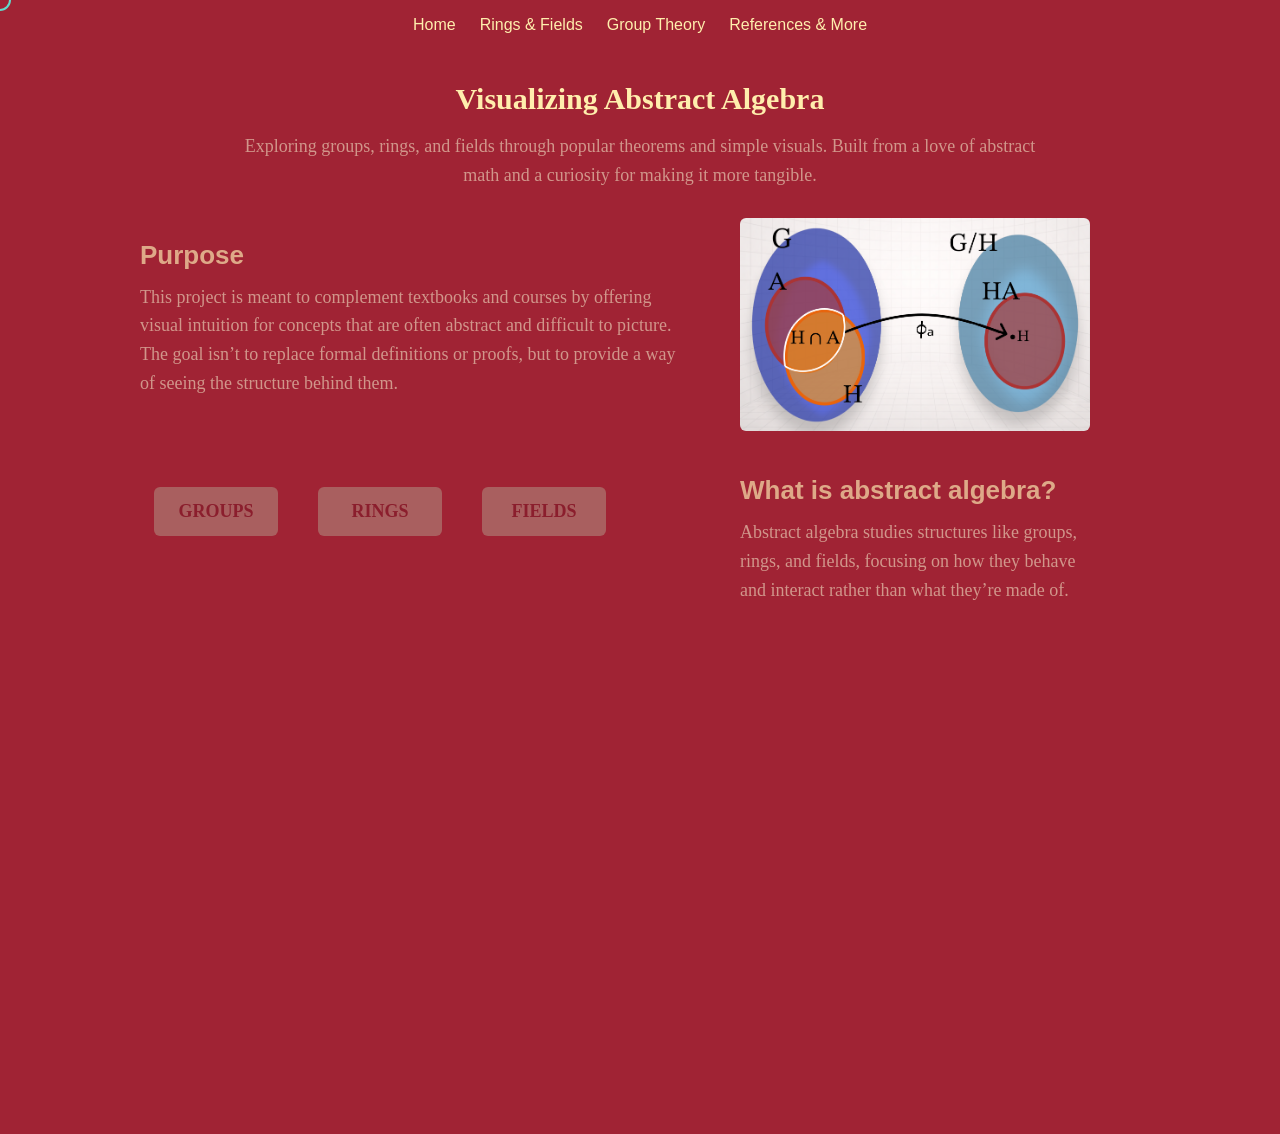
<file: index.html>
<!DOCTYPE html>

<html lang="en">
<head>  <meta charset="UTF-8">
  <meta name="viewport" content="width=device-width, initial-scale=1.0">
  <title>Math Visuals - ECorr</title>

   <!-- CSS linked here -->
  <link rel="stylesheet" href="style.css">
</head>

<div class="cursor"></div>
<body>
  <!-- Navigation bar -->
  <nav>
    <ul>
      <li><a href="#" data-page="home">Home</a></li>
      <li><a href="#" data-page="ringsandfields">Rings & Fields</a></li>
      <li><a href="#" data-page="grouptheory">Group Theory</a></li>
      <li><a href="#" data-page="references">References & More</a></li>
    </ul>
  </nav>

  <!-- Main content -->
  <main id="content">

    <!-- Home Page -->
     <section class="page" id="home">
        <div class="home_sec1">
        <h1>Visualizing Abstract Algebra</h1>
        <p>
          Exploring groups, rings, and fields through popular theorems and simple visuals. 
          Built from a love of abstract math and a curiosity for making it more tangible.
        </p>
        </div>

        <div class="home_split">
        <div class="home_purpose">
          <h3>Purpose</h3>
          <p>
            This project is meant to complement textbooks and courses by offering visual intuition
            for concepts that are often abstract and difficult to picture.
            The goal isn’t to replace formal definitions or proofs, but to provide a way of seeing the structure behind them.
          </p>

          <div class="homeimage">
          <img src="animations/homeimage.png" class="homeimage">
          </div>
          
        </div>

        <div class="home_sec3">
          <h3>What is abstract algebra?</h3>
          <p>
            Abstract algebra studies structures like groups, rings, and fields, 
            focusing on how they behave and interact rather than what they’re made of.
          </p>
        </div>
      </div>

      <div class="introcard-container">
        <div class="introcard">
          <p><a href="https://math.libretexts.org/Courses/Mount_Royal_University/Abstract_Algebra_I/Chapter_2%3A_Groups/2.1%3A_Introduction_to_Group" 
            class="fancy-link">GROUPS</a></p>
        </div>

        <div class="introcard">
          <p><a href="https://www.mathstoon.com/ring-theory/" class="fancy-link">RINGS</a></p>
        </div>

        <div class="introcard">
          <p><a href="https://brilliant.org/wiki/fields/" class="fancy-link">FIELDS</a></p>
        </div>
      </div>
  
      </section>

    <!-- Group Theory Page -->
    <section class="page" id="grouptheory">

        <div class="page-header">
          <h1>Group Theory</h1>
        </div>

        <div class="section-block">
          <h2>Isomorphism Theorems (Groups)</h2>

          <p class="section-description">
            Simple visual aids for the First through Fourth Isomorphism Theorems of groups (as presented in Abstract Algebra, Third Edition by Dummit & Foote). 
            Each theorem is accompanied by a visual and a guided outline of its proof.
          </p>

          <!-- animations go here-->

          <!-- First Iso Thm-->
          <div class="theorem-card">
            <div class="theorem-top">
              <div class="theorem-text">
                <h3>First Isomorphism Theorem</h3>
                <p>
                  Let G and H be groups. If there exists a homomorphism φ: G → H, then 
                  ker(φ) is a normal subgroup of G and G / ker(φ) ≅ Im[φ].
                </p>
              </div>

              <div class="theorem-animation">
                <iframe src="animations/FirstIsoThm.html"></iframe>
              </div>
            </div>

            <div class="theorem-bottom">
              <div class="proof-animation">
                <iframe src="animations/FirstIso_Proof.html" class="proof-frame"></iframe>
              </div>
              <div class="proof-label">
                <h4>Proof Outline</h4>
                  <p>
                    Step-by-step visualization of the structure of the proof.
                  </p>
              </div>
            </div>
            
          </div>
        

        <!-- Second Iso Thm-->
        <div class="theorem-card">
          <div class="theorem-top">
            <div class="theorem-text">
              <h3>Second Isomorphism Theorem</h3>
              <p>
              Let G be a group and H a normal subgroup of G. If A is any subgroup of G, then
              H∩A is also a normal subgroup of G and A/(H ∩ A) ≅ HA/A.
              </p>
            </div>

            <div class="theorem-animation">
              <iframe src="animations/SecondIsoThm.html"></iframe>
            </div>
          </div>
          <div class="theorem-bottom">
            <div class="proof-animation">
              <iframe src="animations/SecondIso_Proof.html" class="proof-frame"></iframe>
            </div>
            <div class="proof-label">
                <h4>Proof Outline</h4>
                  <p>
                    Step-by-step visualization of the structure of the proof.
                  </p>
              </div>
          </div>
          
        </div>

        <!-- Third Iso Thm-->
        <div class="theorem-card">
        <div class="theorem-top">
          <div class="theorem-text">
            <h3> Third Isomorphism Theorem</h3>
            <p>
            Let G be a group and A a normal subgroup of G. Suppose H is a normal subgroup of G and A. Then
            A/H is a normal subgroup of G/H and (G/H)/(A/H) ≅ G/A.
          </p>
          </div>
          <div class="theorem-animation">
            <iframe src="animations/ThirdIsoThm.html"></iframe>
          </div>
        </div>
        
        <div class="theorem-bottom">
          <div class="proof-animation">
            <iframe src="animations/ThirdIso_Proof.html" class="proof-frame"></iframe>
          </div>
          <div class="proof-label">
            <h4>Proof Outline</h4>
              <p>
                Step-by-step visualization of the structure of the proof.
              </p>
          </div>
        </div>
        </div>

        <!-- Fourth Iso Thm-->
        <div class="theorem-card">
          <div class="theorem-top">
            <div class="theorem-text">
              <h3>Fourth Isomorphism Theorem</h3>
              <p>
                Let G be a group. If N is a normal subgroup of G then there exists a bijection between the
                subgroups of G containing N and the quotient group G/N.
              </p>
            </div>
            <div class="theorem-animation">
              <iframe src="animations/FourthIsoThm.html"></iframe>
            </div>
          </div>

          <div class="theorem-bottom">
            <div class="proof-animation">
              <iframe src="animations/FourthIso_Proof.html" class="proof-frame"></iframe>
            </div>
            <div class="proof-label">
              <h4>Proof Outline</h4>
                <p>
                  Step-by-step visualization of the structure of the proof.
                </p>
            </div>
          </div>
        </div>

      </section>

      </div>


    <!-- Rings and Fields Page -->
    <section class="page" id="ringsandfields">

      <h1>Rings & Fields</h1>
      <p>
        Visual explorations related to ring and field theory.
        (Coming soon!)
      </p>

    </section>

    <!-- References and More -->
    <section class="page" id="references">

      <h1>Textbooks</h1>
      <p><a href="https://www.directtextbook.com/isbn/9780471433347-abstract-algebra-3rd-edition" 
      class="fancy-link">Abstract Algebra 3rd Edition , Dummit & Foote</a></p>
      <p><a href="https://www.johnabeachy.com/abstractalgebra" 
        class="fancy-link">Algebra 4th Edition, Beachy & Blair</a></p>

      <h1>Other References</h1>
      <p> <a href=https://proofwiki.org/wiki/Isomorphism_Theorems class="fancy-link">  
        Isomorphism Theorems and Proofs (Groups and Rings)</a></p>
      <p> <a href=https://crypto.stanford.edu/pbc/notes/group/isomorphism.html class="fancy-link">
        Group Theory Isomorphism Thm Notes - Stanford</a></p>
      <p> <a href=https://ocw.mit.edu/courses/18-703-modern-algebra-spring-2013/b40d60898322bbd1d63410b0a925946a_MIT18_703S13_pra_l_10.pdf 
        class="fancy-link">MIT Modern Algebra Notes - Isomorphism Theorems</a></p>
      <p> <a href=https://www.geeksforgeeks.org/engineering-mathematics/group-rings-and-fields-in-group-theory/
        class="fancy-link">Groups, Rings, & Fields - An Introduction</a></p>
      
      <h1>Videos</h1>
      <p> <a href=https://www.youtube.com/watch?v=2kmIHyD8zTk&list=LL&index=13 class="fancy-link">
        'The Essence of Group Theory'</a></p>
      <p> <a href=https://www.youtube.com/watch?v=mH0oCDa74tE&list=LL&index=19 class="fancy-link">
        'The Monster - Group Theory & Absractions'</a></p>

    </section>

  </main>


  <!-- JavaScript linked here -->
  <script src="script.js"></script>
</body>

</html>
</file>
<file: style.css>
.fancy-link {
  position: relative;
  color: #ffefadb8;
  text-decoration: none;
  font-weight: 600;
  transition: color 0.2s ease;
}

/* underline base */
.fancy-link::before {
  content: "";
  position: absolute;
  left: 0;
  bottom: -2px;
  width: 100%;
  height: 2px;
  background-color: #a95f5f;
  transition: all 0.25s cubic-bezier(.46,.01,.14,1.35);
  z-index: -1;
}

/* expanding highlight */
.fancy-link::after {
  content: attr(href);
  position: absolute;
  left: 0;
  bottom: -6px;
  width: 100%;
  font-size: 10px;
  color: white;
  background-color: #a95f5f;
  padding: 0 8px;
  transform: translateY(100%);
  opacity: 0;
  max-height: 0;
  overflow: hidden;
  transition: all 0.25s cubic-bezier(.46,.01,.14,1.35);
  z-index: -1;
}

/* hover effect */
.fancy-link:hover {
  color: white;
}

.fancy-link:hover::before {
  height: 100%;
  bottom: 0;
}

.fancy-link:hover::after {
  transform: translateY(50%);
  opacity: 1;
  max-height: 30px;
  padding: 6px 8px;
}


/*cursor adjusments*/
  /*hide og cursor*/
* {
  cursor: none;
}
  /*syled, new cursor*/
.cursor {
  width: 18px;
  height: 18px;
  border: 2px solid white;
  fill-opacity: 50%;
  fill: solid white;
  border-radius: 50%;
  position: fixed;
  pointer-events: none;
  transform: translate(-50%, -50%);
  transition: transform 0.15s ease, left 0.1s ease, top 0.1s ease;
  z-index: 9999;
  mix-blend-mode: difference;
}

body.hide-main-cursor .cursor {
  opacity: 0;
}

/*iFrame Styling*/
iframe {
  width: 100%;
  border-radius: 6px;
  border: none;
}


/*Theorem Card Styling*/
.theorem-card {
  background-color: #F3E4D4;
  border-radius: 10px;
  padding: 25px;
  margin: 40px auto;
  max-width: 100%;
  box-shadow: 0 8px 20px rgba(0,0,0,0.08);

  opacity: 0;
  transform: translateY(60px);
  transition: all 0.8s ease;
}

.theorem-card.show {
  opacity: 1;
  transform: translateY(0);
}

.theorem-text {
  font-size: 1.1rem;
  line-height: 1.6;
  margin-bottom: 20px;
}

.theorem-top {
  display: flex;
  gap: 15px;
  align-items: center;
  margin-bottom: 15px;
}

.theorem-text {
  flex: 1;
}

.theorem-animation {
  flex: 1.2;
}
.theorem-bottom {
  display: flex;
  gap: 30px;
  align-items: center;
}

/*proof section within thm card*/
.proof-animation {
  flex: 1.2;
}

.proof-label {
  flex: 1;
}

/*formatting details for thm card & animation frame*/
@media (max-width: 1000px) {
  .theorem-top,
  .theorem-bottom {
    flex-direction: column;
  }

  .theorem-card iframe {
    height: 400px;
  }
}

.theorem-card:not(:last-child) {
  border-bottom: 1px solid #eee;
}

.theorem-card iframe {
  width: 100%;
  height: 600px; /* smaller since side-by-side */
  border: none;
  border-radius: 10px;
}

html {
  scroll-behavior: smooth;
}

/*Home Page Styling*/
#home {
  padding: 60px 20px;
  height: 100vh;
}
.homeimage {
  transform: translate(300px, -110px);
  width: 100%;
  max-width: 350px;
  margin-top: 20px;
  border-radius: 6px;
}
.home_sec1 {
  transform: translateY(-60px);
  max-width: 800px;
  margin: 0 auto;
  text-align: center;
  color: #ead2b8a8;
  font-size: 20px;
}
.home_sec1 p {
  margin-top: 1rem;
}
.home_sec1 h1 {
  margin-bottom: 0rem;
}

.home_split {
  display: flex;
  justify-content: center;
  align-items: flex-start;
  gap: 60px;
  margin: 80px auto;
  max-width: 1100px;
  flex-wrap: wrap; /* VERY important */
}
/* offset the right section slightly higher */
.home_purpose {
  transform: translateY(-100px);
  margin: 0;
  min-width: 300px;
  flex: 1;
  text-align: left;
  color: #ead2b8a8;
  margin-left: 50px;
  margin-right: 500px;
}
.home_purpose p{
  font-size: 18px;
  margin-top: 0.75rem;
}
.home_purpose h3 {
  color: #fdeeb3a9;
  font-size: 26px;
  margin-bottom: 0rem;
}
.home_sec3 {
  transform: translateY(-350px);
  text-align: left; 
  margin: 0;
  min-width: 300px;
  flex: 1;
  color: #ead2b8a8;
  margin-right: 9cap;
  margin-left: 650px;
}
.home_sec3 p{
  font-size: 18px;
  margin-top: 0.75rem;
}
.home_sec3 h3 {
  color: #fdeeb3a9;
  font-size: 26px;
  margin-bottom: 0rem;
}
/*intro cards - in home page*/
.introcard-container {
  transform: translateX(-260px);
  display: flex;
  justify-content: center;
  gap: 40px;
  margin: 40px auto;
  max-width: 800px;
  flex-wrap: wrap; /* makes it responsive */
}

.introcard {
  transform: translateY(-565px);
  background: #a95f5f;
  padding: 2px;
  border-radius: 6px;
  width: 120px;
  height: 45px;
  display: flex;
  align-items: center;
  justify-content: center;
  border-color: #FFEEAD;
  border-width: 2;
}
.introcard a {
  color: #8B1E2D; /* example: darker red */
  text-decoration: none;
  font-weight: bold;
}
.introcard a:hover {
  color: #c4455a; /* lighter/red accent */
}


/*general formatting & styling*/
.page-header {
  text-align: center;
  margin-bottom: 40px;
}

.section-block {
  width: 100%;
  border-radius: 16px;
  background: #EAD8C5; 
  padding: 40px 0;
}

.section-block h2 {
  text-align: center;
  margin-bottom: 10px;
  color: #A02334;
}

.section-description {
  text-align: center;
  max-width: 90%;
  margin: 0 auto 40px auto;
}

body {
  background: #A02334;
  font-family: sans-serif;
  margin: 0;
}

/* Page system */
.page {
  display: none;
}

.page.active {
  display: block;
}

nav {
  background-color: none;
  padding: 1rem;
}

nav ul {
  list-style: none;
  justify-content: center;
  display: flex;
  gap: 1.5rem;
  margin: 0;
  padding: 0;
}

nav a {
  position: relative;
  text-align: center;
  color: #FFEEAD;
  text-decoration: none;
  font-weight: 500;
  padding-bottom: 4px;
}

nav a::after {
  content: "";
  position: absolute;
  left: 0;
  bottom: 0;
  width: 0%;
  height: 2px;
  background-color: white;
  transition: width 0.25s ease;
}

nav a:hover::after {
  width: 100%;
}

nav a.active-link::after {
  width: 100%;
}

main {
  padding: 2rem;
}

h1, h2 {
  text-align: center;
  color: #FFEEAD;
}

h3 {
  color: #A02334;
  margin-top: 10px;
  font-size: 30px;
}

h4 {
  color: #A02334;
  font-size: 24px;
}


.topic-description {
  margin: 6px 0 0 0;
  color: #555;
}

/*general styling*/
h1 {
  margin-top: 0;
}

p {
  line-height: 1.6;
  font-size: 18px;
}

h1,
h2,
p {
  font-family: Georgia, 'Times New Roman', Times, serif;
}

h3,
h4 {
  font-family: 'Segoe UI', Tahoma, Geneva, Verdana, sans-serif;
}
</file>
